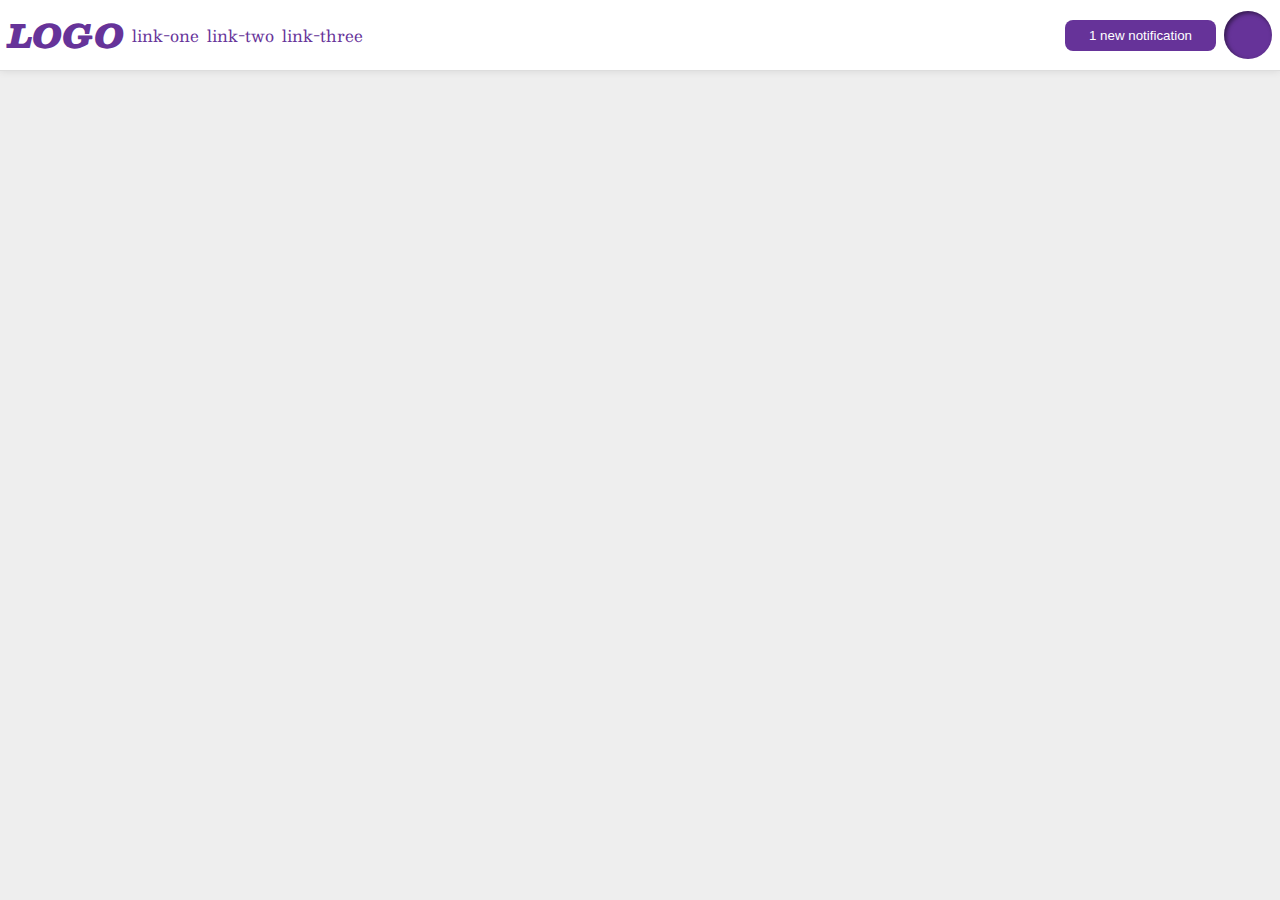
<file: foundations/flex/03-flex-header-2/index.html>
<!DOCTYPE html>
<html lang="en">
  <head>
    <meta charset="UTF-8">
    <meta http-equiv="X-UA-Compatible" content="IE=edge">
    <meta name="viewport" content="width=device-width, initial-scale=1.0">
    <title>Flex Header 2</title>
    <link rel="stylesheet" href="style.css">
  </head>
  <body>
    <div class="header">

      <div class="left">
        <div class="logo">
          LOGO
        </div>
        <ul class="links">
          <li><a href="https://google.com">link-one</a></li>
          <li><a href="https://google.com">link-two</a></li>
          <li><a href="https://google.com">link-three</a></li>
        </ul>
      </div>
      <div class="right">
        <button class="notifications">
          1 new notification
        </button>

        <div class="profile-image"></div>
      </div>
    </div>
  </body>
</html>
</file>
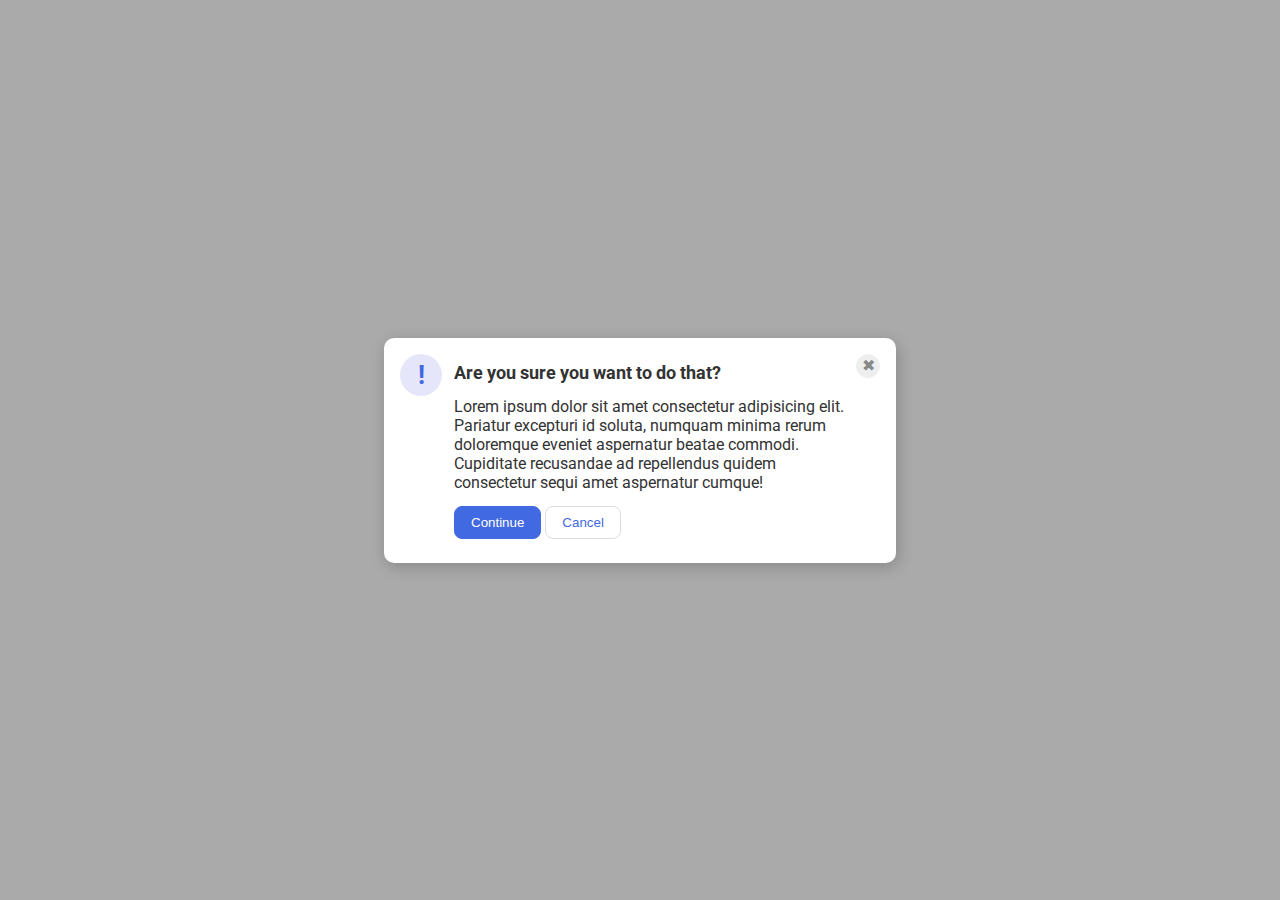
<file: foundations/flex/05-flex-modal/index.html>
<!DOCTYPE html>
<html lang="en">
  <head>
    <meta charset="UTF-8">
    <meta http-equiv="X-UA-Compatible" content="IE=edge">
    <meta name="viewport" content="width=device-width, initial-scale=1.0">
    <link rel="stylesheet" href="style.css">
    <title>Modal</title>
  </head>
  <body>
    <div class="modal">
      <div class="icon">!</div>
      <div class="mid">
        <div class="header">Are you sure you want to do that?</div>
        <div class="text">Lorem ipsum dolor sit amet consectetur adipisicing elit. Pariatur excepturi id soluta, numquam minima rerum doloremque eveniet aspernatur beatae commodi. Cupiditate recusandae ad repellendus quidem consectetur sequi amet aspernatur cumque!</div>
        <button class="continue">Continue</button>
        <button class="cancel">Cancel</button>
      </div>
     
      <button class="close-button">✖</button>
      
    </div>
  </body>
</html>
</file>
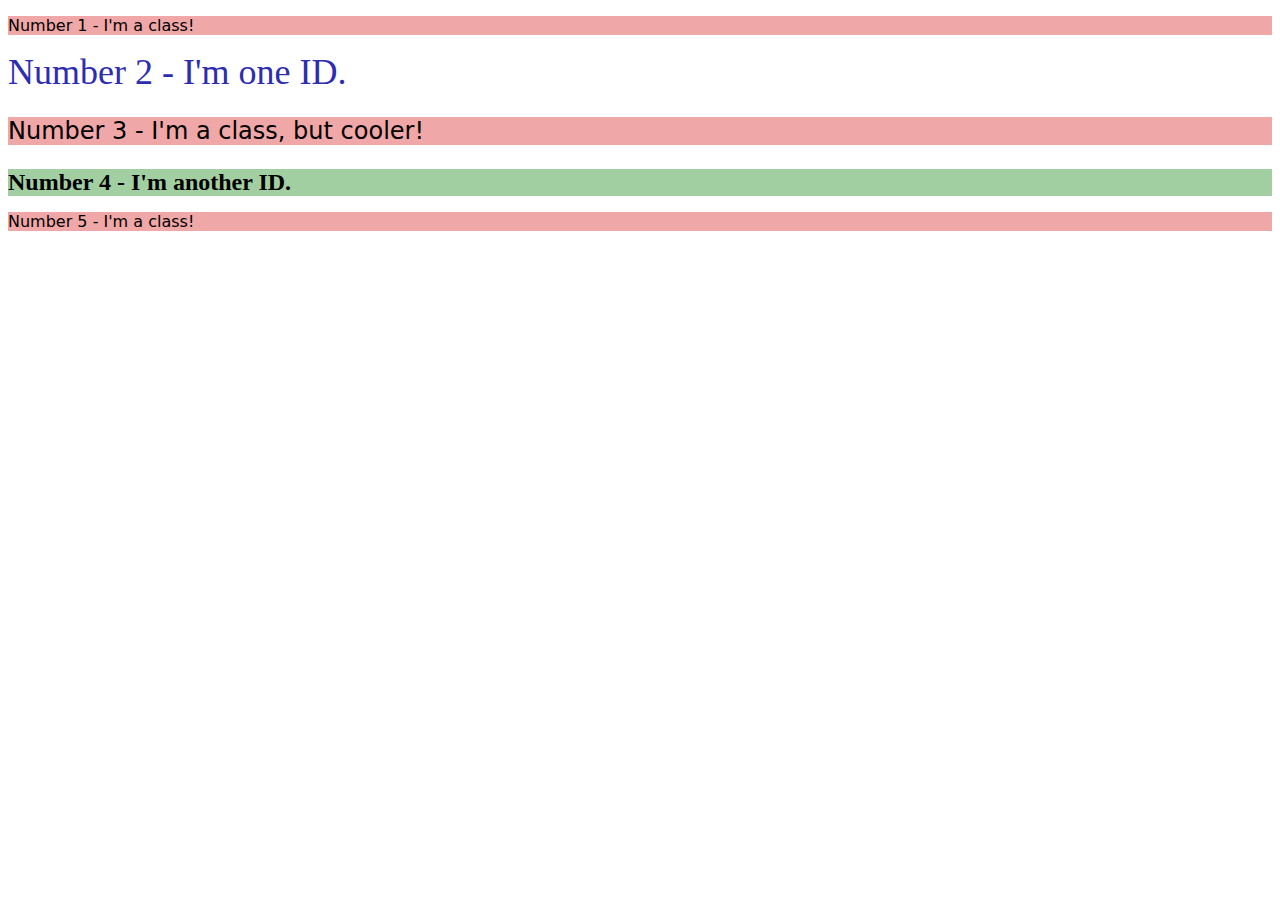
<file: foundations/intro-to-css/02-class-id-selectors/index.html>
<!DOCTYPE html>
<html lang="en">
  <head>
    <meta charset="UTF-8">
    <meta http-equiv="X-UA-Compatible" content="IE=edge">
    <meta name="viewport" content="width=device-width, initial-scale=1.0">
    <title>Class and ID Selectors</title>
    <link rel="stylesheet" href="style.css">
  </head>
  <body>
    <p class="cool">Number 1 - I'm a class!</p>
    <div id="a">Number 2 - I'm one ID.</div>
    <p class="cool cooler">Number 3 - I'm a class, but cooler!</p>
    <div id="b">Number 4 - I'm another ID.</div>
    <p class="cool">Number 5 - I'm a class!</p>
  </body>
</html>
</file>
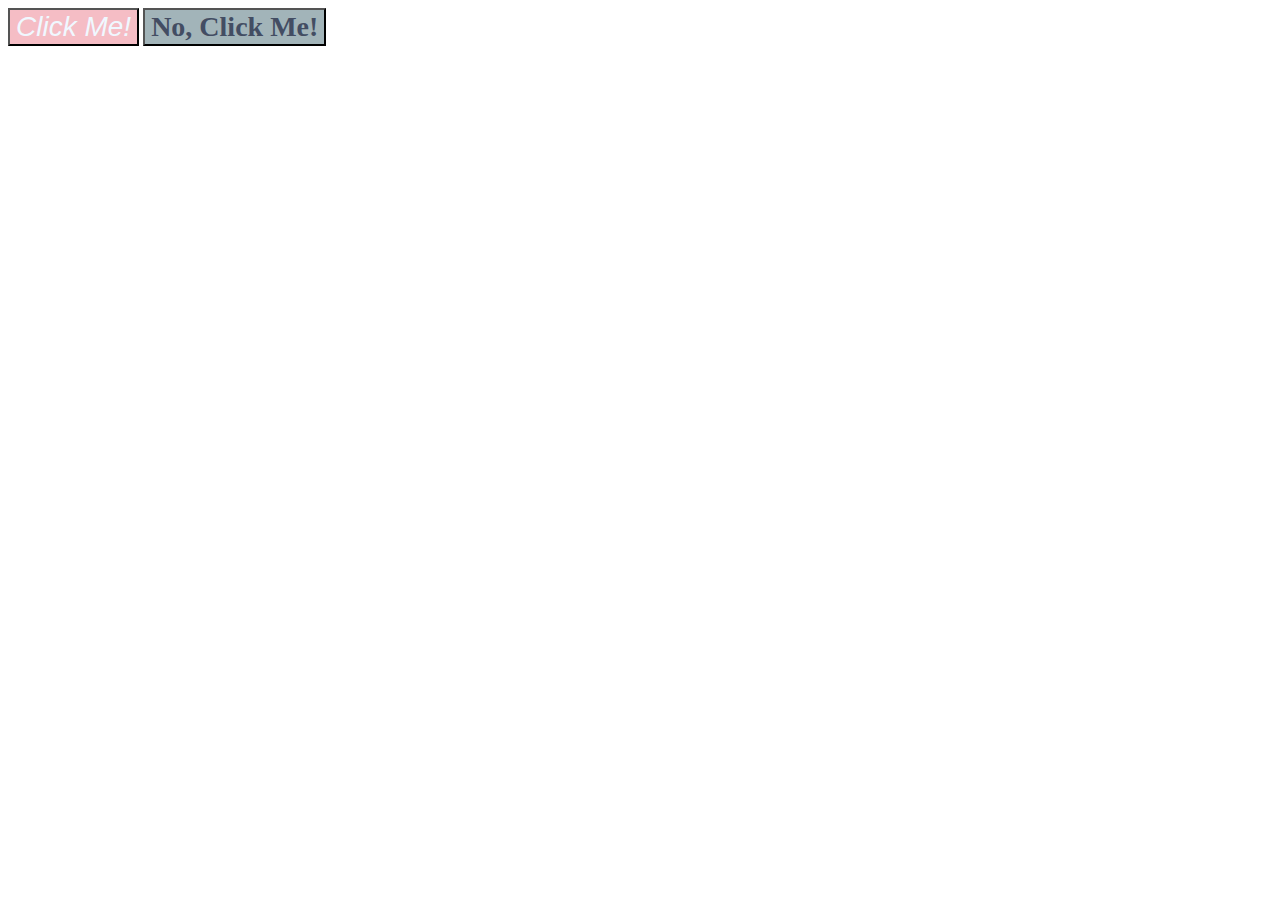
<file: foundations/intro-to-css/03-grouping-selectors/index.html>
<!DOCTYPE html>
<html lang="en">
  <head>
    <meta charset="UTF-8">
    <meta http-equiv="X-UA-Compatible" content="IE=edge">
    <meta name="viewport" content="width=device-width, initial-scale=1.0">
    <title>Grouping Selectors</title>
    <link rel="stylesheet" href="style.css">
  </head>
  <body>
    <button class="clicker" id="pink">Click Me!</button>
    <button class="clicker" id="blue">No, Click Me!</button>
  </body>
</html>
</file>
<file: foundations/flex/03-flex-header-2/style.css>
/* this is some magical font-importing.  
you'll learn about it later. 
sweet ok*/ 
@import url('https://fonts.googleapis.com/css2?family=Besley:ital,wght@0,400;1,900&display=swap');

body {
  margin: 0;
  background: #eee;
  font-family: Besley, serif;
}


.header {
  background: white;
  border-bottom: 1px solid #ddd;
  box-shadow: 0 0 8px rgba(0,0,0,.1);
  display: flex;
  flex-direction: row;
  justify-content: space-between;
  padding: 8px;
}
.left, .right{
  display: flex;
  flex-direction: row;
  align-items: center;
  gap: 8px;
}



.profile-image {
  background: rebeccapurple;
  box-shadow: inset 2px 2px 4px rgba(0,0,0,.5);
  border-radius: 50%;
  width: 48px;
  height: 48px;
}

.logo {
  color: rebeccapurple;
  font-size: 32px;
  font-weight: 900;
  font-style: italic;
}

button {
  border: none;
  border-radius: 8px;
  background: rebeccapurple;
  color: white;
  padding: 8px 24px;
}

a {
  /* this removes the line under our links */
  text-decoration: none;
  color: rebeccapurple;
}

ul {
  list-style-type: none;
  display: flex;
  margin: 0;
  padding: 0;
  gap: 8px;

}
</file>
<file: foundations/flex/05-flex-modal/style.css>
@import url('https://fonts.googleapis.com/css2?family=Roboto:wght@400;700&display=swap');

html, body {
  height: 100%;
}

body {
  font-family: Roboto, sans-serif;
  margin: 0;
  background: #aaa;
  color: #333;
  /* I'll give you this one for free lol */
  display: flex;
  align-items: center;
  justify-content: center;
}

.modal {
  background: white;
  width: 480px;
  border-radius: 10px;
  box-shadow: 2px 4px 16px rgba(0,0,0,.2);
  padding: 16px;
  display: flex;
  flex-direction: row;

}

.icon {
  color: royalblue;
  font-size: 26px;
  font-weight: 700;
  background: lavender;
  width: 42px;
  height: 42px;
  border-radius: 50%;
  display: flex;
  align-items: center;
  justify-content: center;
  display: flex;
  flex-shrink: 0;
}

.close-button {
  background: #eee;
  border-radius: 50%;
  color: #888;
  font-weight: 400;
  font-size: 16px;
  height: 24px;
  width: 24px;
  display: flex;
  align-items: center;
  justify-content: center;
  border: 1px solid #eee;
  padding: 0;
  display: flex;
  flex-shrink: 0;
}

button {
  cursor: pointer;
  padding: 8px 16px;
  border-radius: 8px;
}

button.continue {
  background: royalblue;
  border: 1px solid royalblue;
  color: white;
}

button.cancel {
  background: white;
  border: 1px solid #ddd;
  color: royalblue;
}

.header{
  font-weight: bold;
  font-size: large;
  margin-bottom: 14px;
}
.text{
  margin-bottom: 14px;
}
.mid{
  margin: 8px 12px;
}
</file>
<file: foundations/intro-to-css/02-class-id-selectors/style.css>
.cool{
    background-color: rgb(240, 167, 167);
    font-family: Verdana, "DejaVu sans", sans-serif;
}
#a{
    color: rgb(45, 45, 177);
    font-size: 36px;
}

#b{
    background-color: #a2cfa2;
    font-size: 24px;
    font-weight: bold;
}
.cooler{
    font-size: 24px;
}
</file>
<file: foundations/intro-to-css/03-grouping-selectors/style.css>
.clicker{
    font-size: 28px;
    font-family: Helvetica, 'Times New Roman', sans-serif;
}

#blue{
    background-color: rgb(162, 180, 185);
    font-weight: bold;
    font-family: Georgia, 'Times New Roman', Times, serif;
    color: rgb(67, 77, 99);
}

#pink{
    background-color: rgb(245, 189, 197);
    color: aliceblue;
    font-family:'Franklin Gothic Medium', 'Arial Narrow', Arial, sans-serif;
    font-style: italic;
}
</file>
